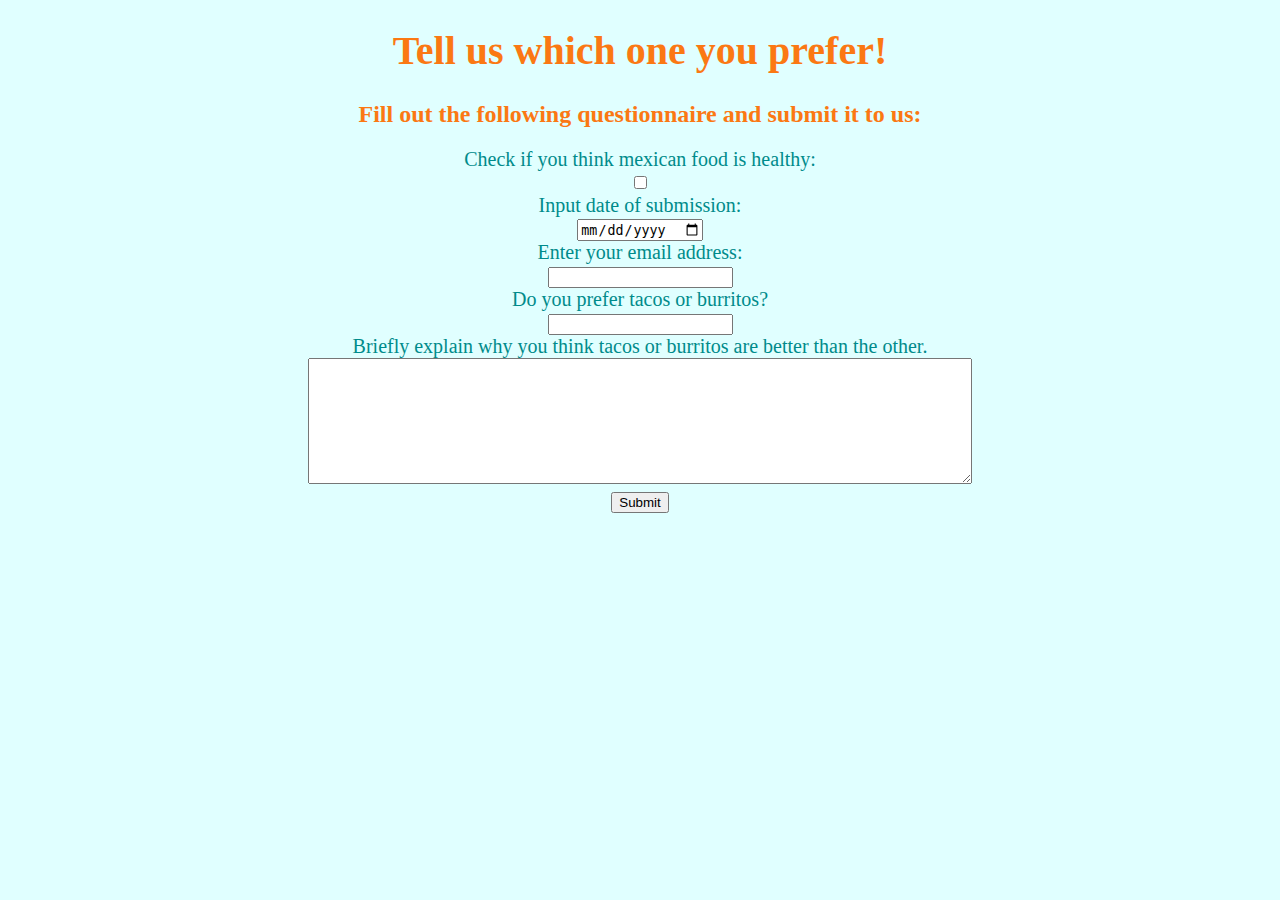
<file: form.html>
<!DOCTYPE html>
<html lang="en" dir="ltr">
  <head>
    <meta charset="utf-8">
    <title></title>
<link rel="stylesheet" href="css/styles.css">

  </head>

<!-- This is a random comment-->

  <body>

<center>

<form action="mailto:nimrah0101@gmail.com" method="post">


<h1>

  Tell us which one you prefer!


</h1>

<h2> Fill out the following questionnaire and submit it to us:</h2>
<p>

<label>Check if you think mexican food is healthy:</label>

<br>

<input type="checkbox" name="Is mexican food healthy?" enctype="text/plain">

<br>


<label> Input date of submission:</label>

<br>

<input type="date" name="Date" enctype="text/plain">

<br>

<label> Enter your email address:</label>

<br>

<input type="email" name="Email" enctype="text/plain">

<br>

<label>Do you prefer tacos or burritos?</label>

<br>

<input type="text" name="Preference" enctype="text/plain">

<br>

<label>Briefly explain why you think tacos or burritos are better than the other. </label>

<br>

<textarea name="Bried explanation" rows="8" cols="80" enctype="text/plain"></textarea>

<br>

<input type="submit" name="">





</p>

</form>
</center>


  </body>


</html>
</file>
<file: css/styles.css>
td{
  text-align: center;
}

h1{
  font-size: 40px;
  color: #fb7813;
}

h2{
color: #fb7813;
}
body {
  background-color: lightcyan;
  color: darkcyan;
}

h3 {
  color: #fb7813;
}

p {font-size: 20px;}

.emoji{
  background-color: #4cd3c2;
  border-radius: 20px;
}

.emoji:hover {
  background-color: #fb7813;
}


a:hover {
  color:red;
}

hr {
  color: #aacdbe;
  border-style: none;
  border-top-style: dotted;
  border-width: 7px;
  width: 20%

}
/***this is a random comment*/
</file>
